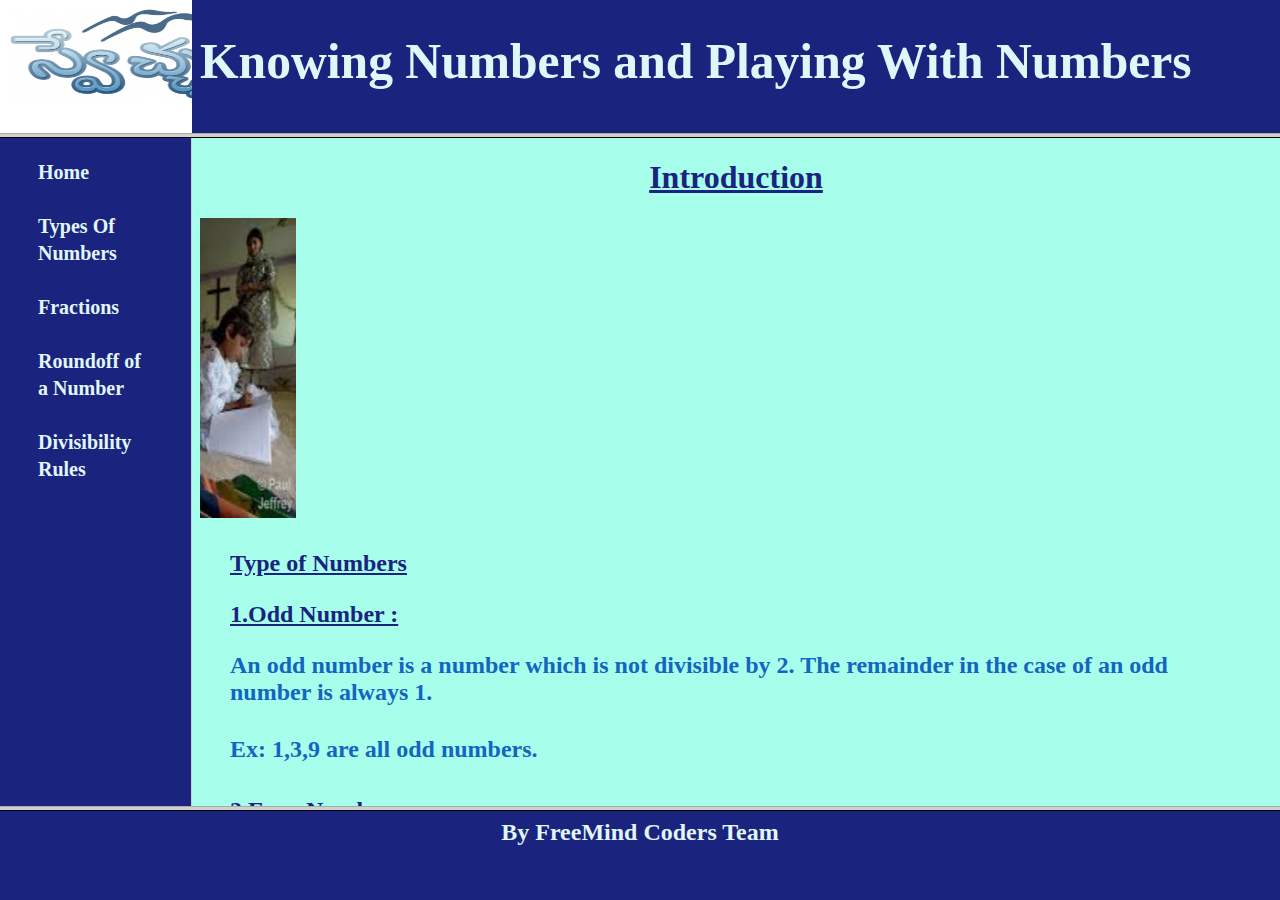
<file: index.html>
<!DOCTYPE HTML PUBLIC "-//W3C//DTD HTML 4.0 Transitional//EN">
<HTML>
 <HEAD>
  <TITLE> Home </TITLE>
  <META NAME="Generator" CONTENT="EditPlus">
  <META NAME="Author" CONTENT="">
  <META NAME="Keywords" CONTENT="">
  <META NAME="Description" CONTENT="">
 </HEAD>
<frameset rows="15%,*,10%" border="5px">
<frameset cols="15%,*" border="0px">
<frame src="logo.html" name="logo" scrolling="no"/>
<frame src="heading.html" scrolling="no"/>
</frameset>
<frameset cols="15%,*" border="1px">
<frame src="list.html" noresize="noresize" scrolling="yes"/>

<frame src="indexIntro.html" noresize="noresize" scrolling="yes"/>
</frameset>
<frameset cols="*" border="5px">
 <frame src="footer.html" scrolling="no">
</frameset>
 </frameset>
 <BODY>
  
 </BODY>
</HTML>
</file>
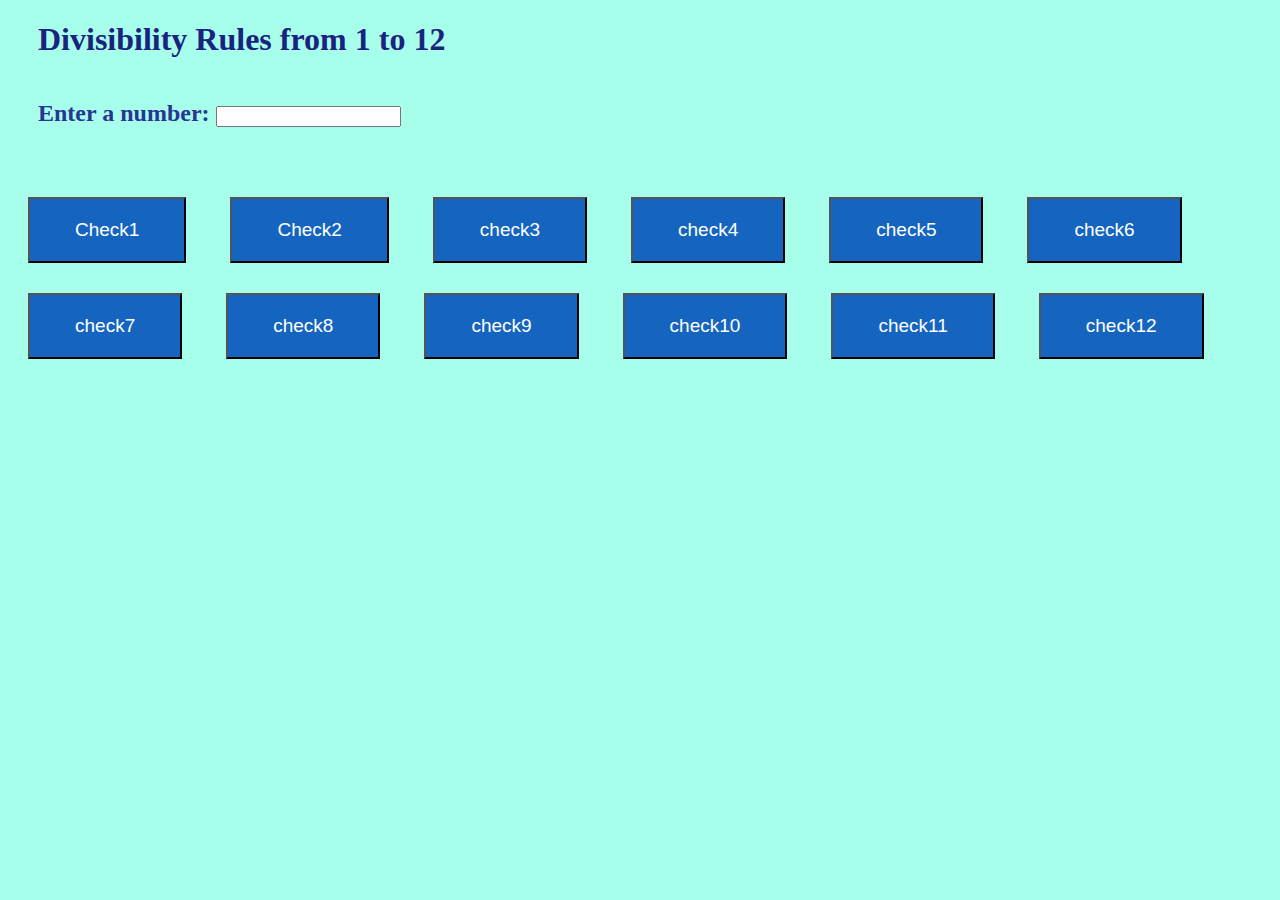
<file: DivisibilityIntro.html>
<!DOCTYPE html>
<html>
    <head>
	<link rel="stylesheet" type="text/css" href="mystyle1.css">

        <title>Divisibility rules</title>
                <script>
				function one(){
                var num = document.getElementById('num').value;
				                var n1=Math.round(num);

				if(num=="" || num!=n1)
				{
				document.getElementById('result').innerHTML ="Enter a valid Number. Eg :2,-39,33 etc.";
				}
               else if(num%2==0) {
                 document.getElementById('result').innerHTML = num + ' is divisible by 1.';
                     }
                else{
                  document.getElementById('result').innerHTML = num + ' is not  divisible by 1'; 
                }
            }
            function two(){
                var num = document.getElementById('num').value;
				                var n1=Math.round(num);

				if(num=="" || num!=n1)
				{
				document.getElementById('result').innerHTML ="Enter a valid Number. Eg :2,-39,33 etc.";
				}
               else if(num%2==0) {
                 document.getElementById('result').innerHTML = num + ' is divisible by 2 because it has any of the digits 0,2,4,6 or 8 in its ones place.';
                     }
                else{
                  document.getElementById('result').innerHTML = num + ' is not  divisible by 2 because it does not have any of the digits 0,2,4,6 or 8 in its ones place.'; 
                }
            }
            function three(){
                var num = document.getElementById('num').value;
								         var n1=Math.round(num);

				if(num=="" || num!=n1)
				{
				document.getElementById('result').innerHTML ="Enter a valid Number. Eg: 3,94,9 etc.";
				}
               else if(num%3==0 && num==n1) {
                 document.getElementById('result').innerHTML = num + ' is divisible by 3 because the sum of the digits of a number is divisible by 3.';
                     }
                else{
                  document.getElementById('result').innerHTML = num + ' is not  divisible by 3 the because sum of the digits of a number is not divisible by 3.'; 
                }
            } 
           function four(){
                var num = document.getElementById('num').value;
								     var n1=Math.round(num);

				if(num=="" || num!=n1)
				{
				document.getElementById('result').innerHTML ="Enter a valid Number.Eg :24,40,90 etc";
				}
               else if(num%4==0 && num==n1) {
                 document.getElementById('result').innerHTML = num + ' is divisible by 4 because the number formed by its last two digits (i.e. tens and ones) is divisible by 4.' ;
                     }
                else{
                  document.getElementById('result').innerHTML = num + ' is not  divisible by 4 because the number formed by its last two digits (i.e. tens and ones) is not divisible by 4.'; 
                }
             }
          function five(){
                var num = document.getElementById('num').value;
								     var n1=Math.round(num);

				if(num=="" || num!=n1)
				{
				document.getElementById('result').innerHTML ="Enter a valid Number. Eg: 23,10020,233 etc.";
				}
             else if(num%5==0 && num==n1) {
                 document.getElementById('result').innerHTML = num + ' is divisible by 5 because the last number is either 0 or 5.';
                     }
                else{
                  document.getElementById('result').innerHTML = num + ' is not  divisible by 5 because the last number is neither 0 nor 5.'; 
                }
            }
          function six(){
                var num = document.getElementById('num').value;
				var n1=Math.round(num);

				if(num=="" || num!=n1)
				{
				document.getElementById('result').innerHTML ="Enter a valid Number. Eg: 23,50,40 etc.";
				}
              else  if(num%6==0 && num==n1) {
                 document.getElementById('result').innerHTML = num +' is divisible by 6. The prime factors of 6 are 2 and 3. So for a number to be divisible by 6, it must also be divisible by 2 and 3. Therefore, we need to check if a number is even and then check if the sum of the digits is divisible by 3.';
                     }
                else{
                  document.getElementById('result').innerHTML = num +' is not  divisible by 6.The prime factors of 6 are 2 and 3. So for a number to be divisible by 6, it must also be divisible by 2 and 3. Therefore, we need to check if a number is even and then check if the sum of the digits is divisible by 3.'; 
                }
            }
           function seven(){
                var num = document.getElementById('num').value;
												     var n1=Math.round(num);
				if(num=="" || num!=n1)
				{
				document.getElementById('result').innerHTML ="Enter a valid Number. Eg: 7,77,-1221 etc.";
				}
             else if(num%7==0 && num==n1) {
                 document.getElementById('result').innerHTML = num + ' is divisible by 7.Take the last digit of the number, double it Then subtract the result from the rest of the number the resulting number is evenly divisible by 7.';
                     }
                else{
                  document.getElementById('result').innerHTML = num + ' is not  divisible by 7.Take the last digit of the number, double it Then subtract the result from the rest of the number the resulting number is not divisible by 7.'; 
                }
            }
           function eight(){
                var num = document.getElementById('num').value;
						   var n1=Math.round(num);

				if(num=="" || num!=n1)
				{
				document.getElementById('result').innerHTML ="Enter a valid Number. Eg: 88,108,-99 etc.";
				}
              else if(num%8==0 && num==n1) {
                 document.getElementById('result').innerHTML = num + ' is divisible by 8 because the numbers formed by the last three digits is divisible by 8.';
                     }
                else{
                  document.getElementById('result').innerHTML = num + ' is not  divisible by 8 because the numbers formed by the last three digits is not divisible by 8'; 
                }
            }
           function nine(){
                var num = document.getElementById('num').value;
										   var n1=Math.round(num);

				if(num=="" || num!=n1)
				{
				document.getElementById('result').innerHTML ="Enter a valid Number.Eg: 99,-9023,23 etc.";
				}
               else if(num%9==0 && num==n1) {
                 document.getElementById('result').innerHTML = num + ' is divisible by 9 because the sum of the digits of a number is divisible by 9.';
                     }
                else{
                  document.getElementById('result').innerHTML = num + ' is not  divisible by 9 because the sum of the digits of a number is not divisible by 9.'; 
                }
            }
           function ten(){
                var num = document.getElementById('num').value;
											   var n1=Math.round(num);

				if(num=="" || num!=n1)
				{
				document.getElementById('result').innerHTML ="Enter a valid Number.Eg: 1000,902,504 etc.";
				}
               else if(num%10==0) {
                 document.getElementById('result').innerHTML = num + ' is divisible by 10 because the last digit of the number is 0.';
                     }
                else{
                  document.getElementById('result').innerHTML = num + ' is not  divisible by 10 because the last digit of the number is not 0.'; 
                }
            }
           
           function eleven(){
                var num = document.getElementById('num').value;
								var n1=Math.round(num);

				if(num=="" || num!=n1)
				{
				document.getElementById('result').innerHTML ="Enter a valid Number. Eg: 23,22,344 etc.";
				}
               else if(num%11==0 && num==n1) {
                 document.getElementById('result').innerHTML = num + ' is divisible by 11. Subtract the last digit from a number made by the other digits.This number is divisible by 11 so the original number is divisible by 11';
                     }
                else{
                  document.getElementById('result').innerHTML = num + ' is not  divisible by 11.Subtract the last digit from a number made by the other digits.This number is not divisible by 11 so the original number is also not divisible by 11'; 
                }
            }
           function twelev(){
                var num = document.getElementById('num').value;
												var n1=Math.round(num);

				if(num=="" || num!=n1)
				{
				document.getElementById('result').innerHTML ="Enter a valid Number. Eg :120,23,90 etc.";
				}
             else   if(num%12==0 && num==n1) {
                 document.getElementById('result').innerHTML = num + ' is divisible by 12 because it is divisible by both 3 and 4.';
                     }
                else{
                  document.getElementById('result').innerHTML = num + ' is not  divisible by 12 not divisible by both 3 and 4.'; 
                }
            }

      </script>
    </head>
    <body>
        <h1>Divisibility Rules from 1 to 12</h1>
        <form method="post">
          <h2>  Enter a number:  <input type="number" id="num" name="num"  /></h2>
      <input type="button" class="button2" value="Check1" onclick="one()" name="find" />
	  <input type="button" class="button2" value="Check2" onclick="two()" name="find" />
      <input type="button" class="button2" value="check3" onclick="three()" name="find" />
      <input type="button" class="button2" value="check4" onclick="four()" name="find" />
      <input type="button" class="button2" value="check5" onclick="five()" name="find" />
      <input type="button" class="button2" value="check6" onclick="six()" name="find" /><br>
      <input type="button" class="button2" value="check7" onclick="seven()" name="find" />
      <input type="button" class="button2" value="check8" onclick="eight()" name="find" />
      <input type="button" class="button2" value="check9" onclick="nine()" name="find" />
      <input type="button" class="button2" value="check10" onclick="ten()" name="find" /> 
      <input type="button" class="button2" value="check11" onclick="eleven()" name="find" />
      <input type="button" class="button2" value="check12" onclick="twelev()" name="find" />
            <div style="margin-top: 20px;" id="result"></div>
                  



        </form>
    </body>
</html>
</file>
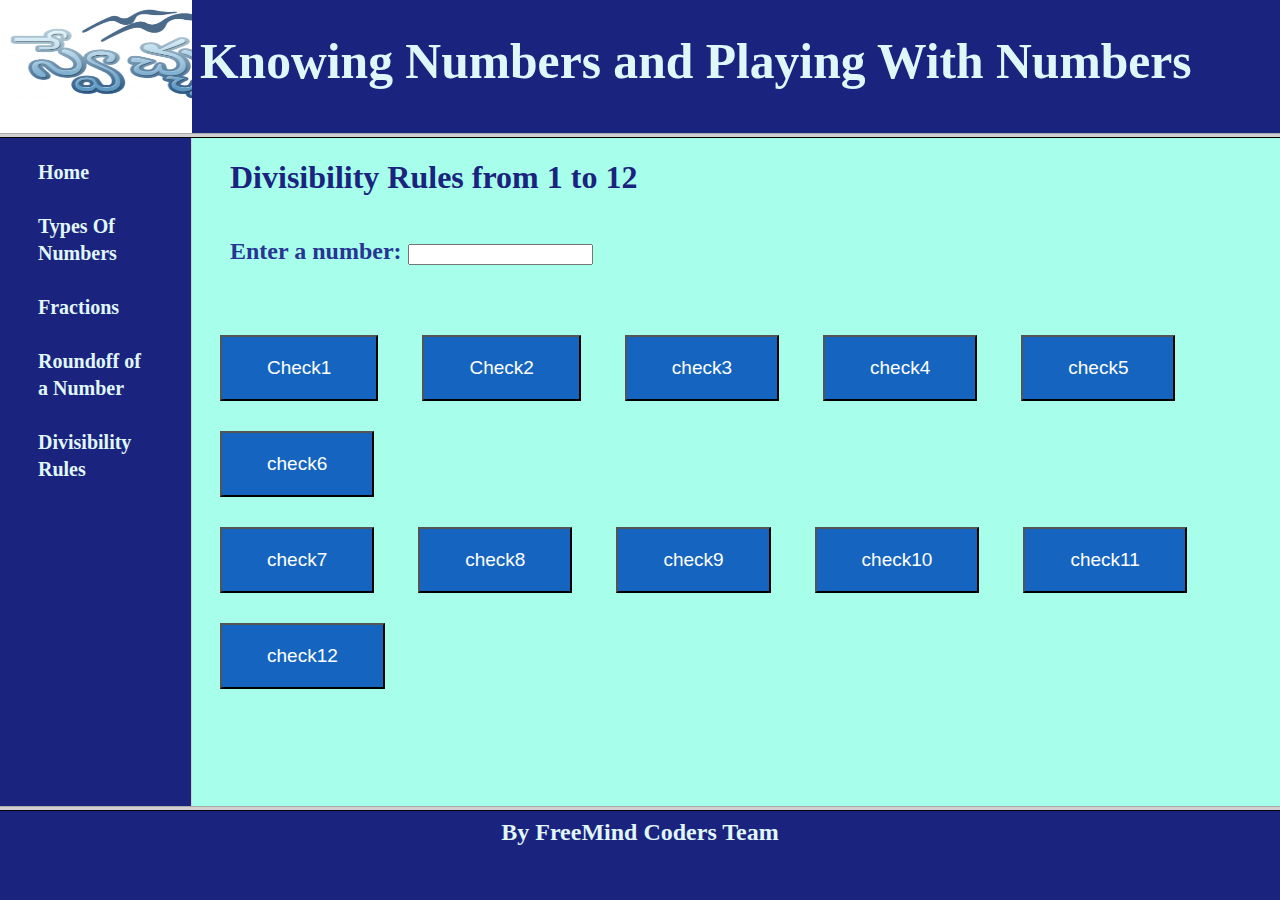
<file: Divisiblity.html>
<!DOCTYPE HTML PUBLIC "-//W3C//DTD HTML 4.0 Transitional//EN">
<HTML>
 <HEAD>
  <TITLE> Divisibility Rules</TITLE>
  <META NAME="Generator" CONTENT="EditPlus">
  <META NAME="Author" CONTENT="">
  <META NAME="Keywords" CONTENT="">
  <META NAME="Description" CONTENT="">
 </HEAD>
<frameset rows="15%,*,10%" border="5px">
<frameset cols="15%,*" border="0px">
<frame src="logo.html" name="logo" scrolling="no"/>
<frame src="heading.html" scrolling="no"/>
</frameset>
<frameset cols="15%,*" border="1px">
<frame src="list.html" noresize="noresize" scrolling="yes"/>

<frame src="DivisibilityIntro.html" noresize="noresize" scrolling="yes"/>
</frameset>
<frameset cols="*" border="1px">
 <frame src="footer.html" scrolling="no">
</frameset>
 </frameset>
 <BODY>
  
 </BODY>
</HTML>
</file>
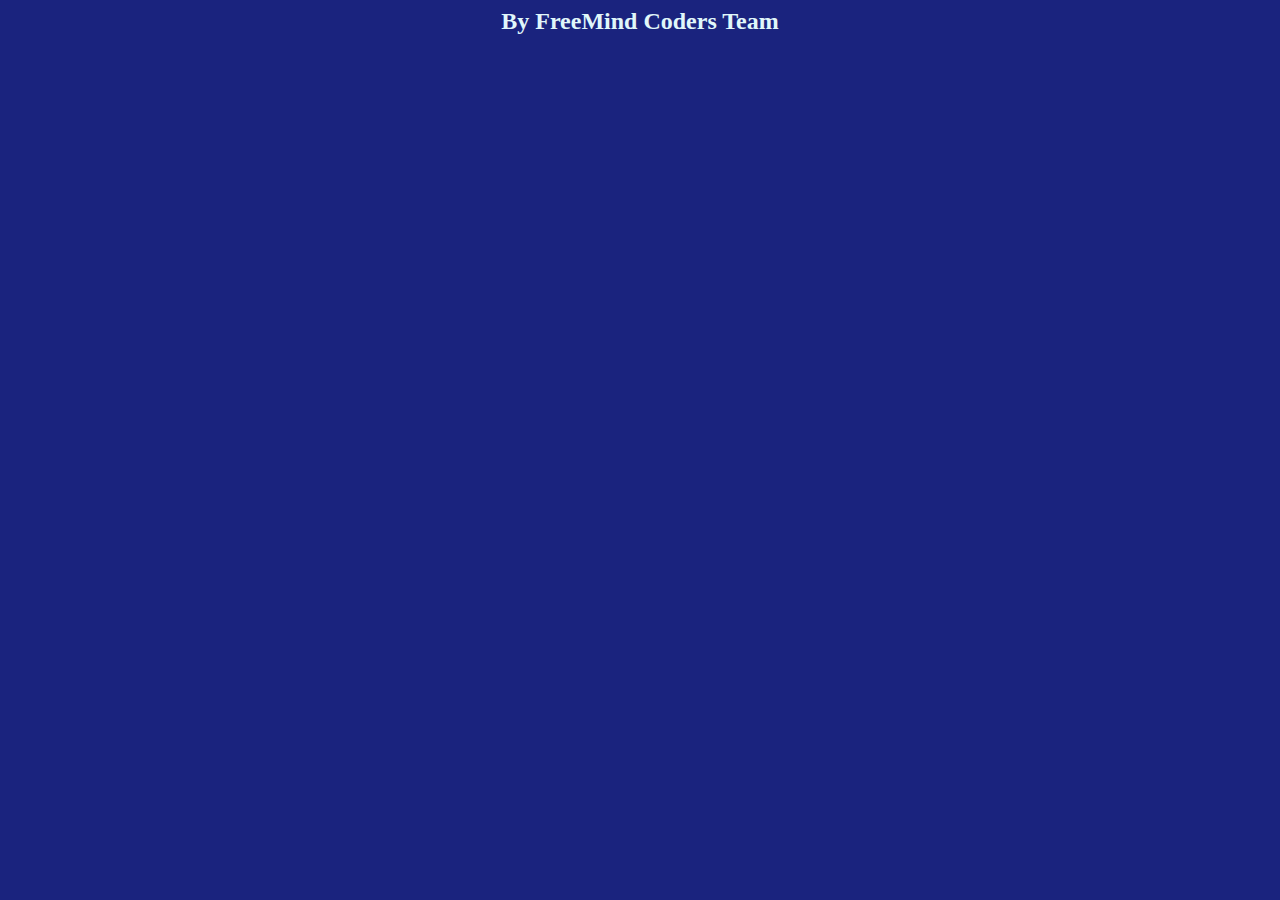
<file: footer.html>
<!DOCTYPE HTML PUBLIC "-//W3C//DTD HTML 4.0 Transitional//EN">
<HTML>
 <HEAD>
  <TITLE> New Document </TITLE>
  <META NAME="Generator" CONTENT="EditPlus">
  <META NAME="Author" CONTENT="">
  <META NAME="Keywords" CONTENT="">
  <META NAME="Description" CONTENT="">
 </HEAD>

 <BODY style="background-color:#1a237e ">
<h1 style="font-family:verdana;font-size:150%;color:#e0f7fa;text-align:center;">By FreeMind Coders Team</h1>
 </BODY>
</HTML>
</file>
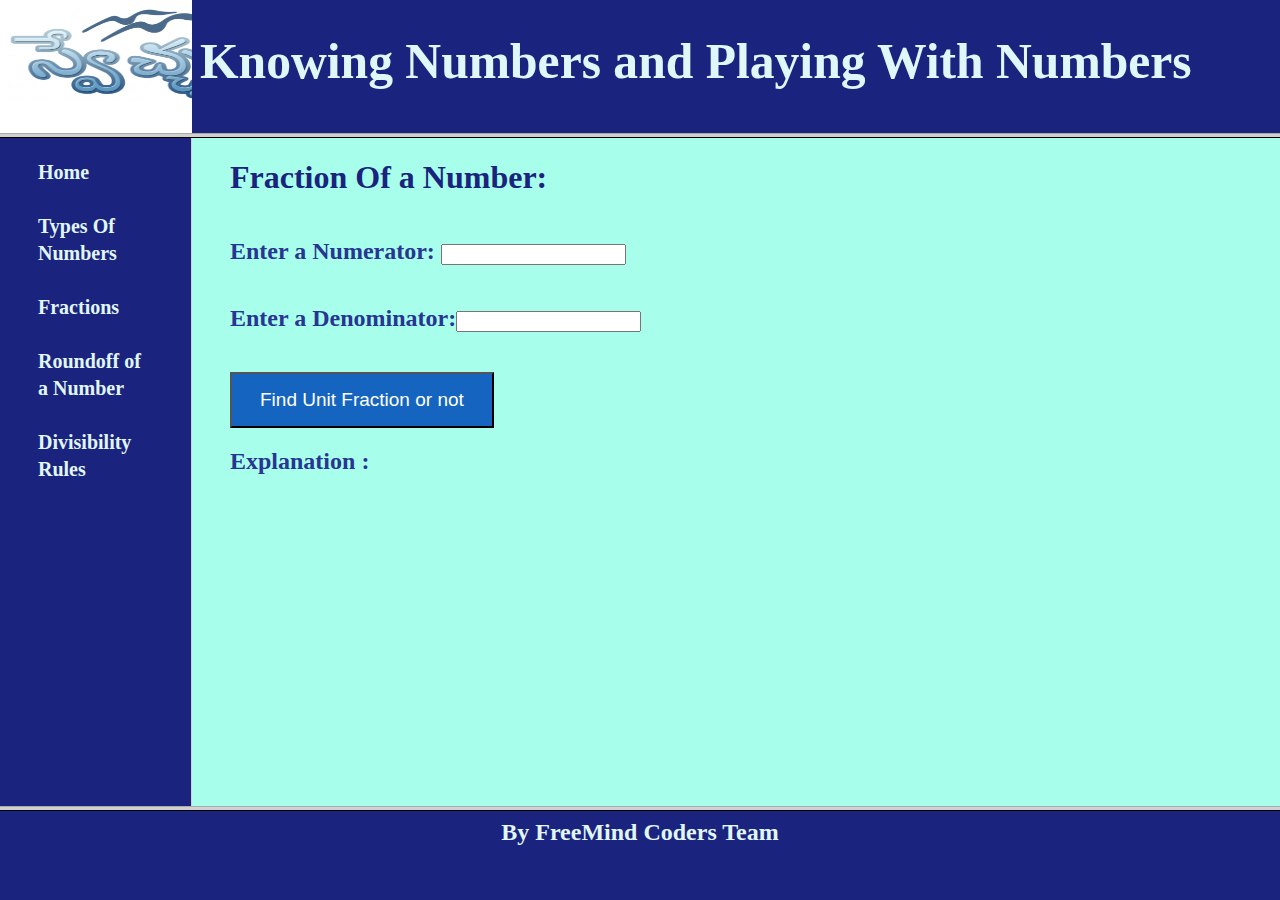
<file: fractions.html>
<!DOCTYPE HTML PUBLIC "-//W3C//DTD HTML 4.0 Transitional//EN">
<HTML>
 <HEAD>
  <TITLE> Fractions </TITLE>
  <META NAME="Generator" CONTENT="EditPlus">
  <META NAME="Author" CONTENT="">
  <META NAME="Keywords" CONTENT="">
  <META NAME="Description" CONTENT="">
 </HEAD>
<frameset rows="15%,*,10%" border="5px">
<frameset cols="15%,*" border="0px">
<frame src="logo.html" name="logo" scrolling="no"/>
<frame src="heading.html" scrolling="no"/>
</frameset>
<frameset cols="15%,*" border="1px">
<frame src="list.html" noresize="noresize" scrolling="yes"/>

<frame src="fractionsIntro.html" noresize="noresize" scrolling="yes"/>
</frameset>
<frameset cols="*" border="1px">
 <frame src="footer.html" scrolling="no">
</frameset>
 </frameset>
 <BODY>
  
 </BODY>
</HTML>
</file>
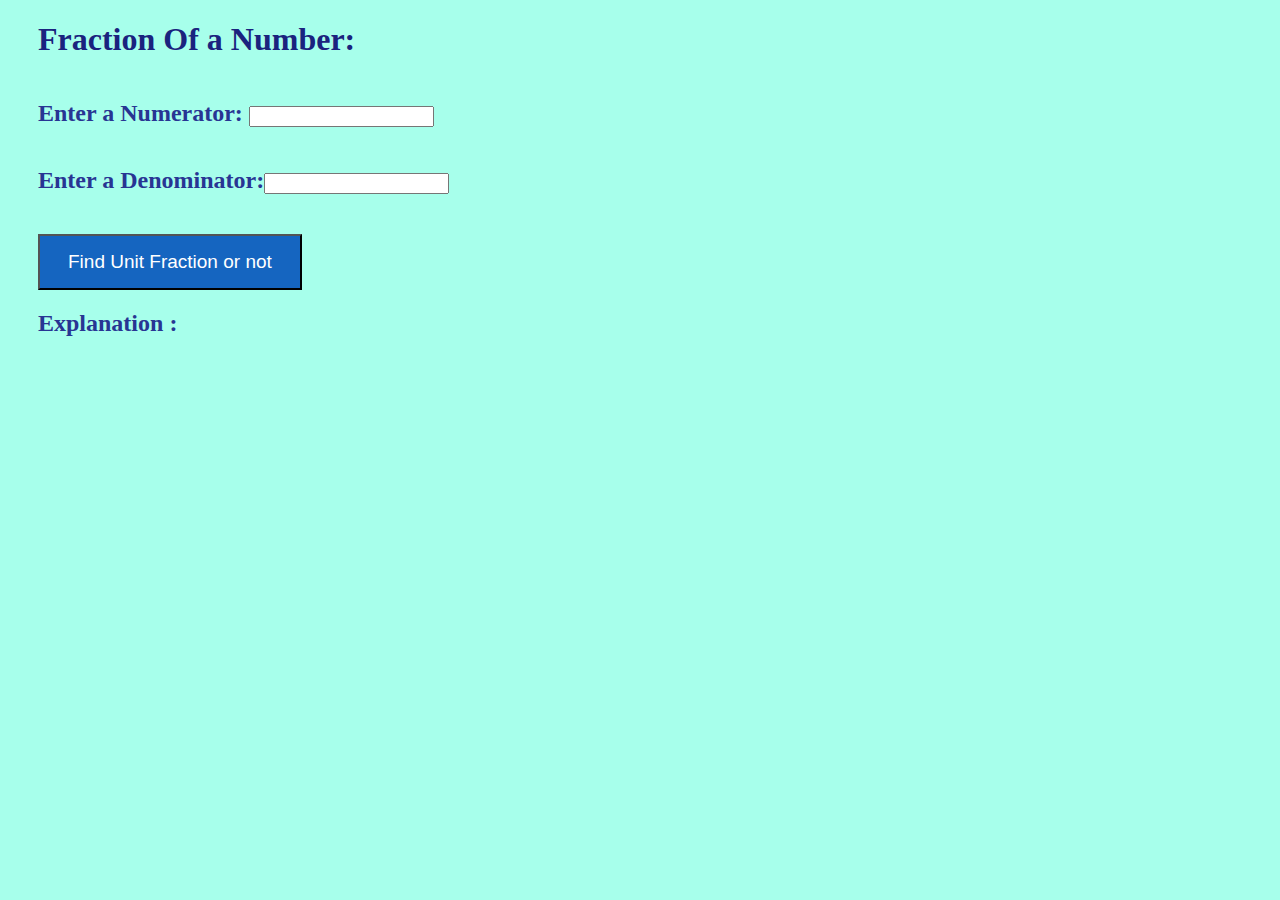
<file: fractionsIntro.html>
<!DOCTYPE html>
<html>
    <head>
		 <link rel="stylesheet" type="text/css" href="mystyle1.css">

        <title>Fractions</title>
        <meta charset="UTF-8">
        <meta name="viewport" content="width=device-width, initial-scale=1.0">
        <script>
            
      function check_unit(){
                 var num = document.getElementById('num').value;
				 var q=Math.round(num);
                 var den = document.getElementById('den').value;
				var p=Math.round(den);
				if(num!=q || den!=p)
				{
				alert('Enter a Valid Number');
				}
				else if(den==0)
				{
					document.getElementById('result').innerHTML='Denominator should not be zero .'

				}
				else{
if(num=="" || den=="")
{
	document.getElementById('result').innerHTML='Enter a Valid Number .'

}
   else if(num==1){ 
        
        document.getElementById('result').innerHTML=num+"/"+den +"  is a unit fraction because the numerator value is equal to 1.";
         }
     else {
       document.getElementById('result').innerHTML=num+"/"+den +" is not a unit fraction because the numerator value is not equal to 1";
      }
	  }
  }
        </script>
    </head>
    <body>
        <form method="post">
		<h1>Fraction Of a Number:</h1>
           <h2> Enter a Numerator:  <input type="number" id="num" name="num"  /></h2>
          <h2>  Enter a Denominator:<input type="number" id="den" name="den"/>
		  </h2>
      
      <input type="button" class="button1" value="Find Unit Fraction or not" onclick="check_unit()" />
	  <h2>Explanation :</h2>
      <div style="margin-top: 20px;" id="result"></div>
         </form>
    </body>
</html>
</file>
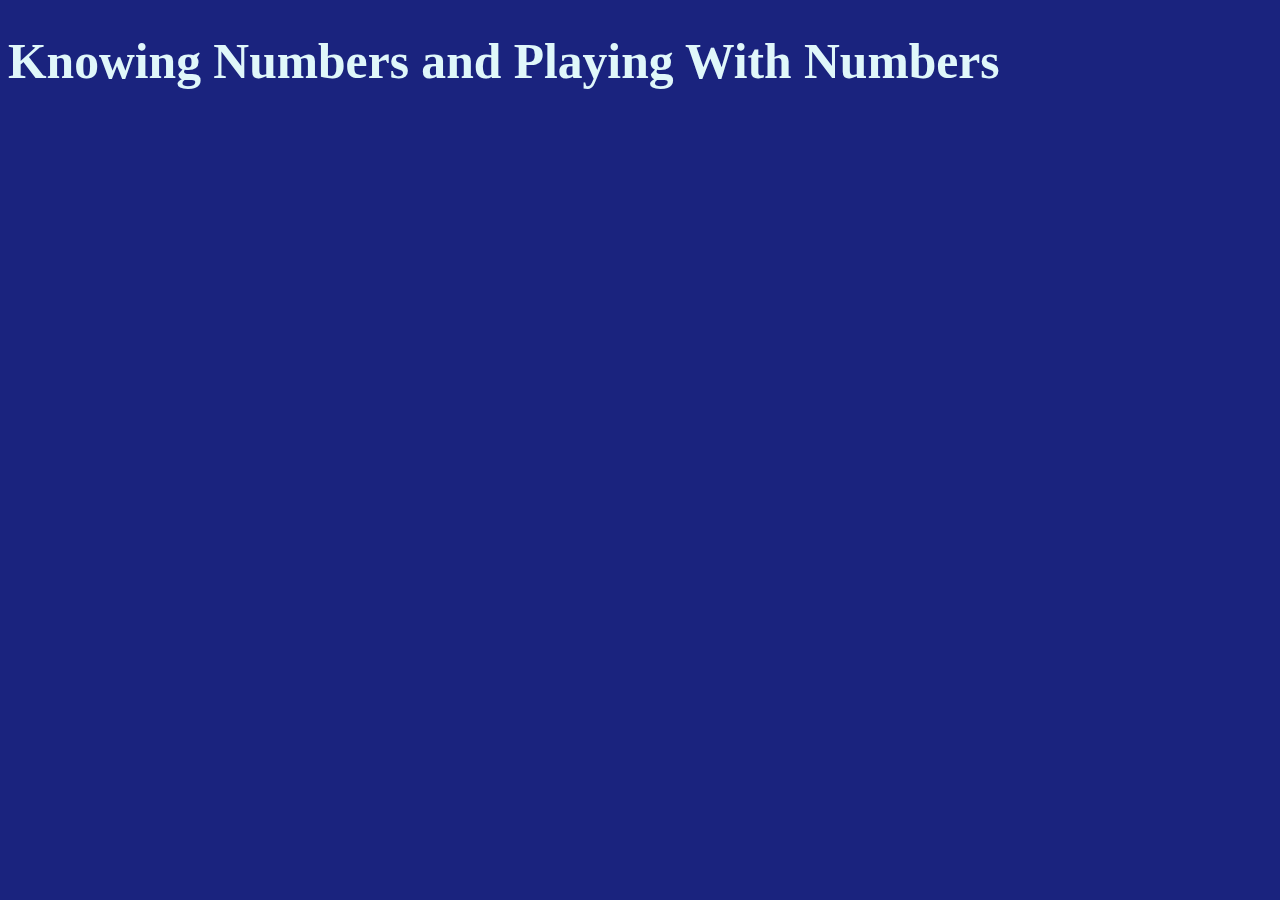
<file: heading.html>
<!DOCTYPE html>
<html>
<head>
<meta charset="ISO-8859-1">
<title>Insert title here</title>
</head>
<body style="background-color:#1a237e ">
<h1 style="font-family:verdana;font-size:310%;color:#e0f7fa;">Knowing  Numbers  and  Playing  With  Numbers</h1>
</body>
</html>
</file>
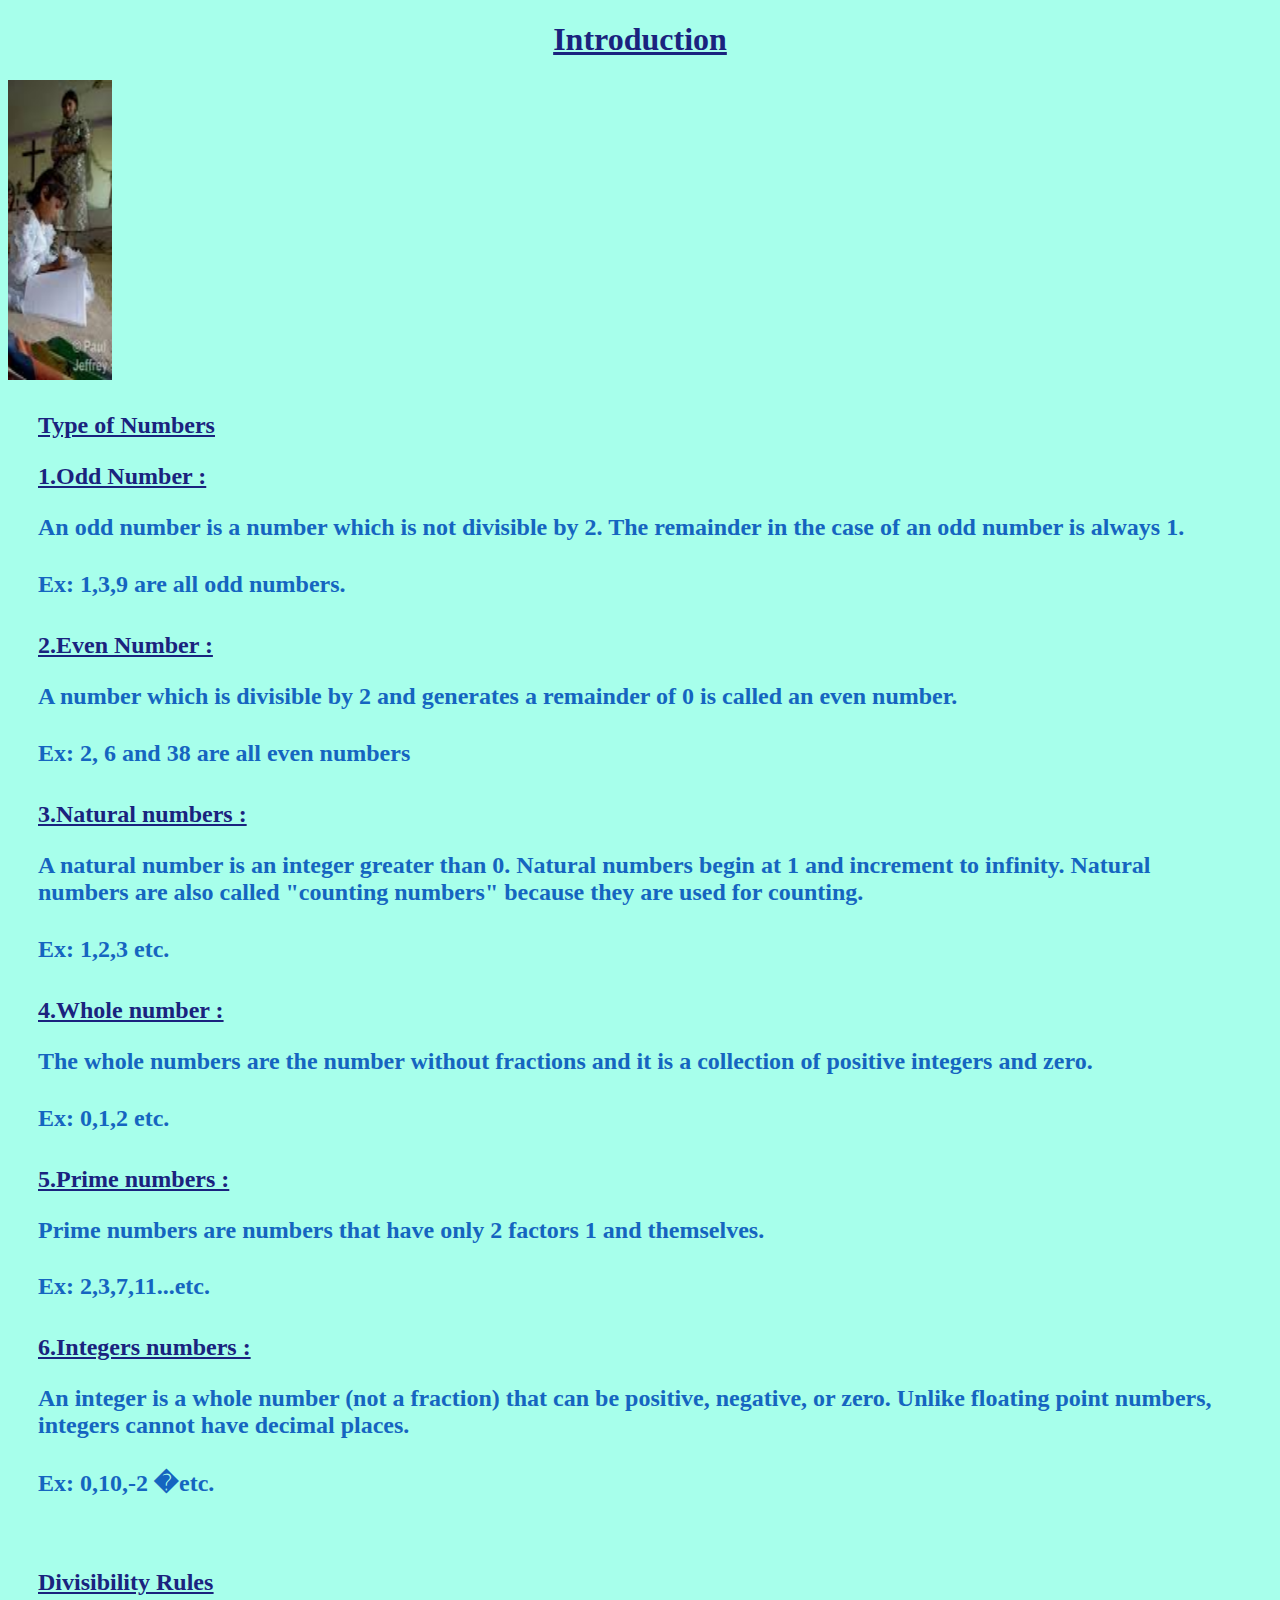
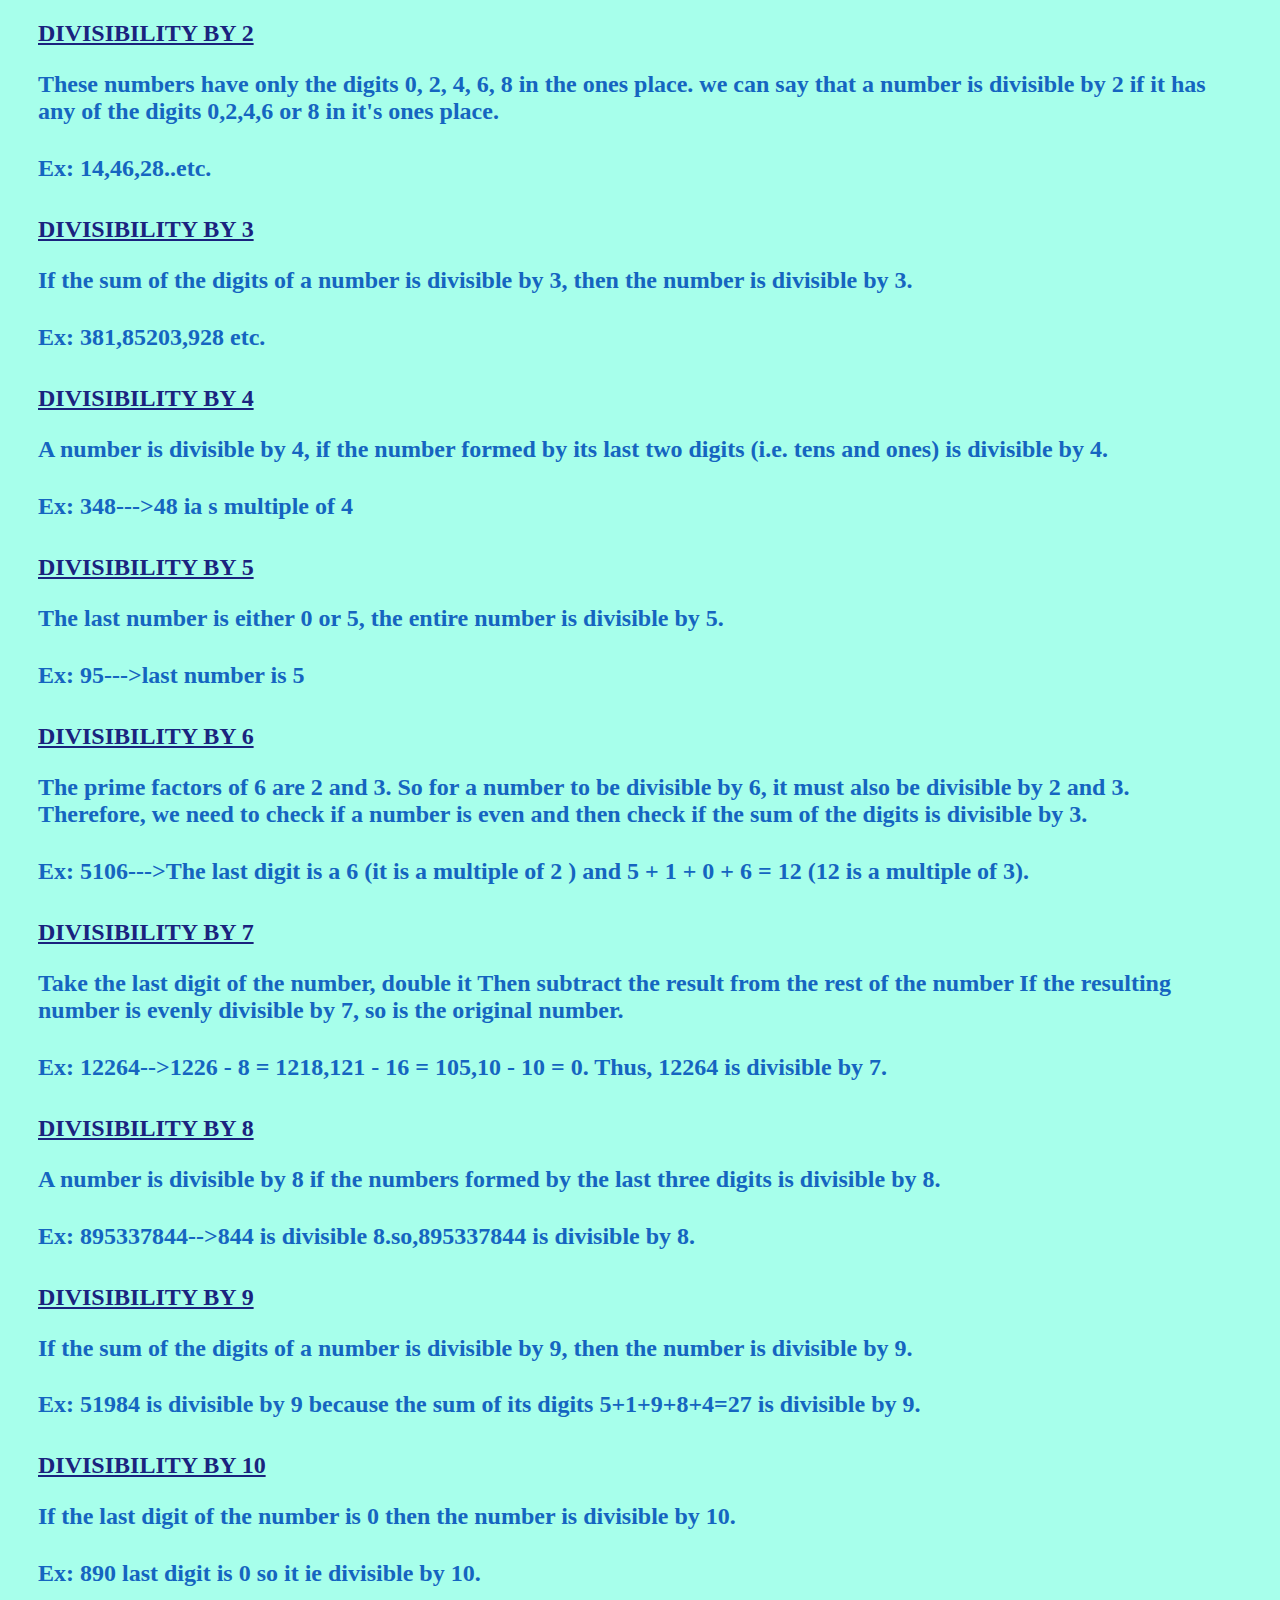
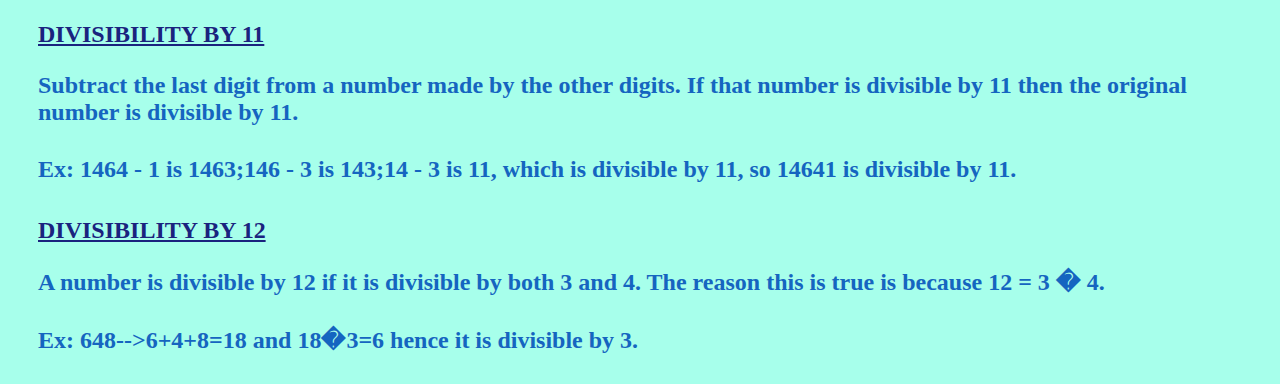
<file: indexIntro.html>
<!DOCTYPE html>
<html>
<head>
<link rel="stylesheet" type="text/css" href="mystyle.css">
<title>Insert title here</title>
</head>
<body>
<h1><u>Introduction</u></h1>

<marquee loop="50" scrollamount="12" direction = "right">
<img src="swecha.png" >
<img src="2.jpg">
<img src="6.jpg">
<img src="3.jpg">
<img src="4.jpg">
<img src="5.jpg">
<img src="2.jpg">
<img src="7.jpg">
<img src="8.jpg">
<img src="1.jpg">
<img src="2.jpg">
<img src="3.jpg">
<img src="4.jpg">
<img src="5.jpg">
<img src="6.jpg">
<img src="7.jpg">
<img src="8.jpg">
<img src="1.jpg">
<img src="2.jpg">
<img src="3.jpg">
<img src="4.jpg">
<img src="5.jpg">
<img src="6.jpg">
<img src="2.jpg">
<img src="8.jpg">

</marquee>

<h3 ><u>Type of Numbers</u></h3>
<h3>1.Odd Number :</h3>
<h2>An odd number is a number which is not divisible by 2. The remainder in the case of an odd number is always 1.</h2>
<h2>Ex: 1,3,9 are all odd numbers. </h2>

<h3>2.Even Number :</h3>
<h2>A number which is divisible by 2 and generates a remainder of 0 is called an even number.</h2>
<h2>Ex: 2, 6 and 38 are all even numbers</h2>

<h3>3.Natural numbers :</h3>
<h2>A natural number is an integer greater than 0. Natural numbers begin at 1 and increment to infinity. Natural numbers are also called "counting numbers" because they are used for counting. </h2>
<h2>Ex: 1,2,3 etc.</h2>

<h3>4.Whole number :</h3>
<h2>The whole numbers are the number without fractions and it is a collection of positive integers and zero.</h2>
<h2>Ex: 0,1,2 etc.</h2>

<h3>5.Prime numbers :</h3>
<h2>Prime numbers are numbers that have only 2 factors 1 and themselves.</h2>
<h2>Ex: 2,3,7,11...etc.</h2>

<h3>6.Integers numbers :</h3>
<h2>An integer is a whole number (not a fraction) that can be positive, negative, or zero. Unlike floating point numbers, integers cannot have decimal places.</h2>
<h2>Ex: 0,10,-2 �etc.</h2>
<br>

<h3><u>Divisibility Rules</u></h3>
<h3>DIVISIBILITY BY 2</h3>
<h2>These numbers have only the digits 0, 2, 4, 6, 8 in the ones place. 
we can say that a number is divisible by 2 if it has any of the digits 0,2,4,6 or 8 in it's ones
place.</h2>
<h2>Ex: 14,46,28..etc.</h2>
<h3>DIVISIBILITY BY 3</h3>
<h2>If the sum of the digits of a number is divisible by 3, then the number is divisible by 3.</h2>
<h2>Ex: 381,85203,928 etc.</h2>

<h3>DIVISIBILITY BY 4</h3>
<h2>A number is divisible by 4, if the number formed by its last two digits (i.e. tens and ones) is divisible by 4.</h2>
<h2>Ex: 348--->48 ia s multiple of 4</h2>

<h3>DIVISIBILITY BY 5</h3>
<h2>The last number is either 0 or 5, the entire number is divisible by 5. </h2>
<h2>Ex: 95--->last number is 5</h2>

<h3>DIVISIBILITY BY 6</h3>
<h2>The prime factors of 6 are 2 and 3. So for a number to be divisible by 6, it must also be divisible by 2 and 3. Therefore, we need to check if a number is even and then check if the sum of the digits is divisible by 3.</h2>
<h2>Ex: 5106--->The last digit is a 6 (it is a multiple of 2 ) and
5 + 1 + 0 + 6 = 12 (12 is a multiple of 3).
</h2>

<h3>DIVISIBILITY BY 7</h3>
<h2>Take the last digit of the number, double it Then subtract the result from the rest of the number If the resulting number is evenly divisible by 7, so is the original number.</h2>
<h2>Ex: 12264-->1226 - 8 = 1218,121 - 16 = 105,10 - 10 = 0. Thus, 12264 is divisible by 7.</h2>

<h3>DIVISIBILITY BY 8</h3>
<h2>A number is divisible by 8 if the numbers formed by the last three digits is divisible by 8.</h2>
<h2>Ex: 895337844-->844 is divisible 8.so,895337844 is divisible by 8.</h2>

<h3>DIVISIBILITY BY 9</h3>
<h2>If the sum of the digits of a number is divisible by 9, then the number is divisible by 9.</h2>
<h2>Ex: 51984 is divisible by 9 because the sum of its digits 5+1+9+8+4=27 is divisible by 9.</h2>

<h3>DIVISIBILITY BY 10</h3>
<h2>If the last digit of the number is 0 then the number is divisible by 10.</h2>
<h2>Ex: 890 last digit is 0 so it ie divisible by 10.</h2>

<h3>DIVISIBILITY BY 11</h3>
<h2>Subtract the last digit from a number made by the other digits. If that number is divisible by 11 then the original number is divisible by 11.</h2>
<h2>Ex: 1464 - 1 is 1463;146 - 3 is 143;14 - 3 is 11, which is divisible by 11, so 14641 is divisible by 11.
</h2>

<h3>DIVISIBILITY BY 12</h3>
<h2>A number is divisible by 12 if it is divisible by both 3 and 4.  The reason this is true is because 12 = 3 � 4.</h2>
<h2>Ex: 648-->6+4+8=18 and 18�3=6 hence it is divisible by 3.</h2>
</body>
</html>
</file>
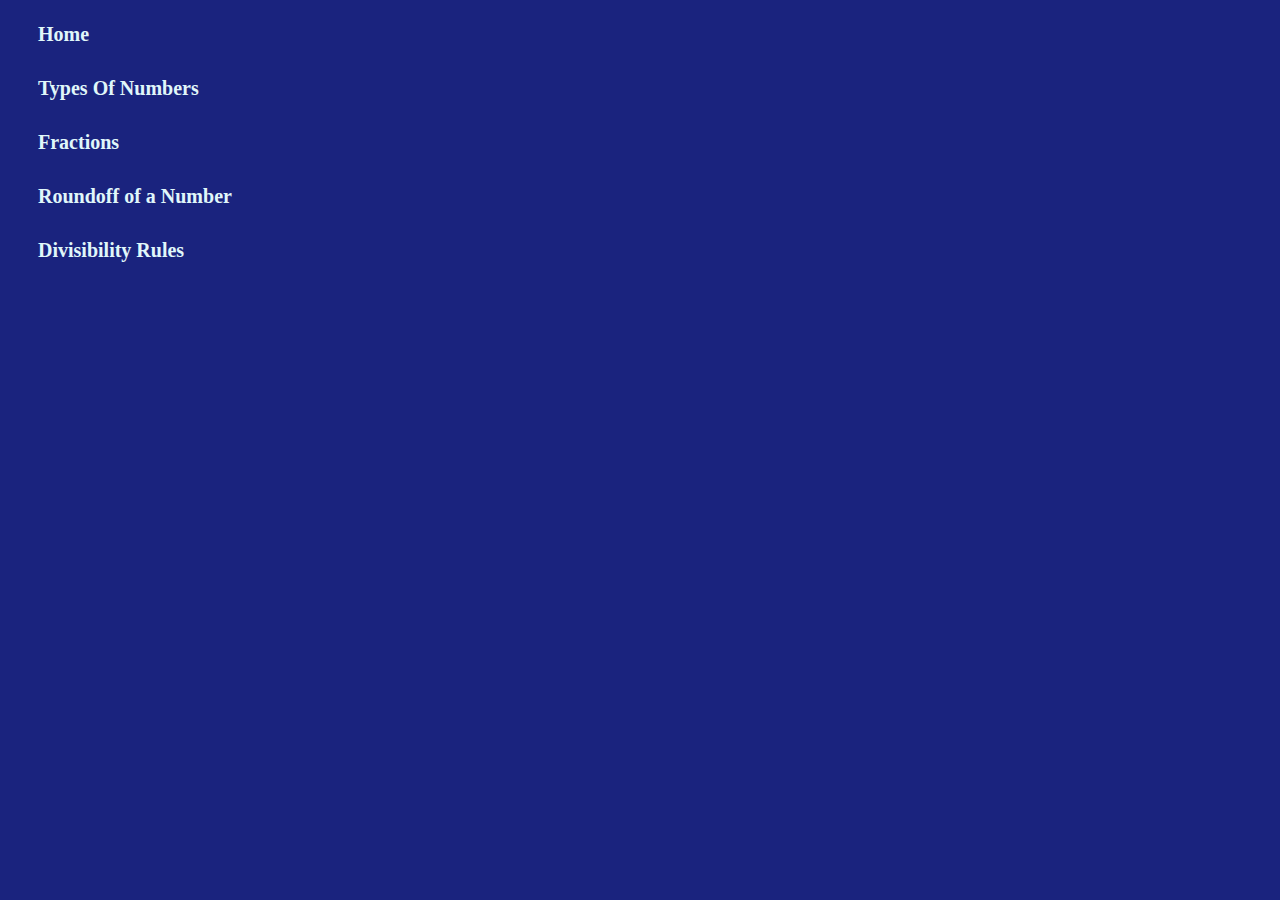
<file: list.html>
<!DOCTYPE html>
<html>
<head>
	 <link rel="stylesheet" type="text/css" href="mystyle1.css">

<meta charset="ISO-8859-1">
<title>Insert title here</title>
</head>
<body  style="background-color:#1a237e ">
<h2>
<a href="index.html" target="_blank" style="color:#e0f7fa">Home</a><br><br>
<a href="number.html" target="_blank" style="color:#e0f7fa">Types Of Numbers</a><br><br>
<a href="fractions.html" target="_blank" style="color:#e0f7fa"> Fractions</a><br><br>
<a href="round.html" target="_blank" style="color:#e0f7fa">Roundoff of a Number</a><br><br>
<a href="Divisiblity.html" target="_blank" style="color:#e0f7fa">Divisibility Rules</a><br><br>
</body>
</html>
</file>
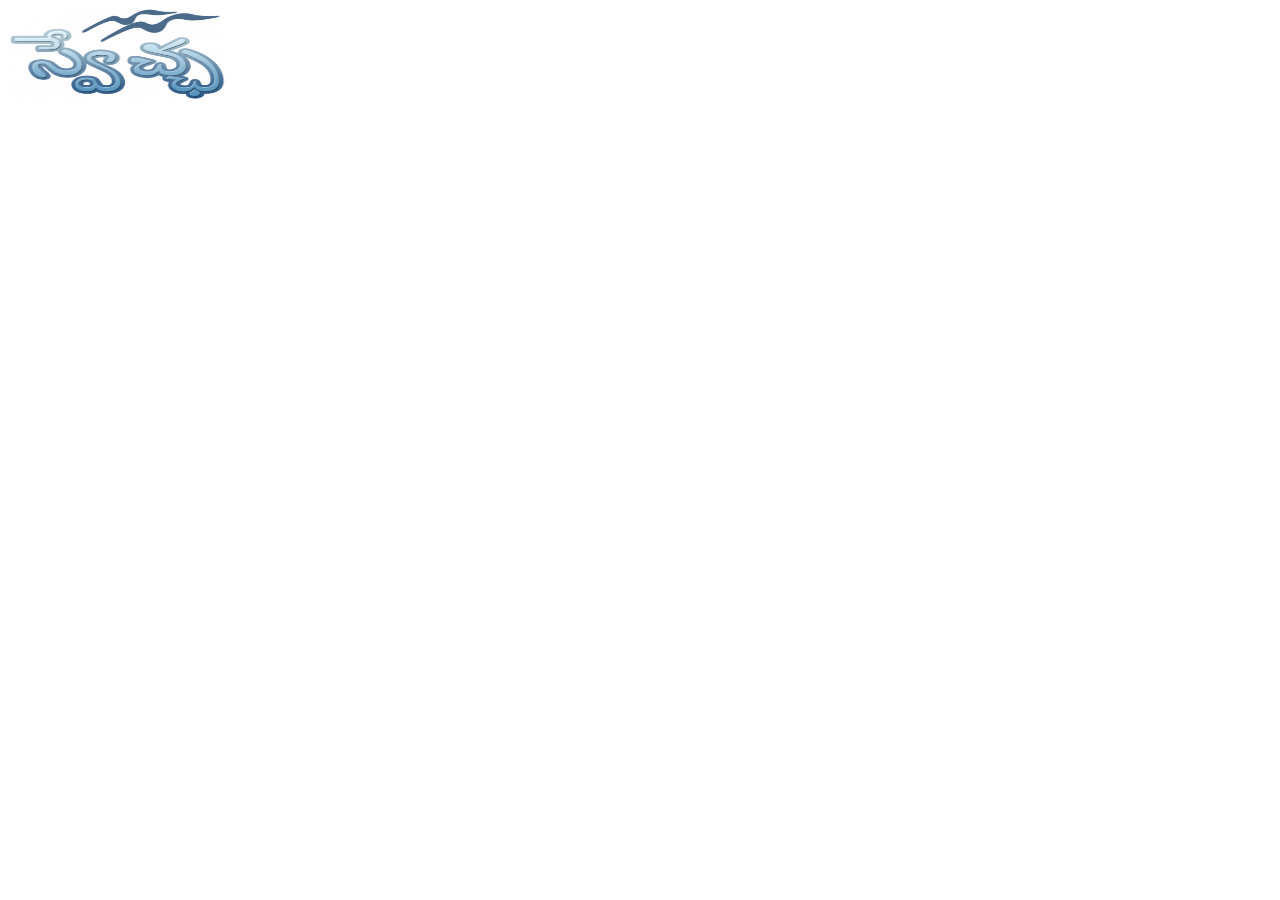
<file: logo.html>
<!DOCTYPE HTML PUBLIC "-//W3C//DTD HTML 4.0 Transitional//EN">
<HTML>
 <HEAD>
  <TITLE> New Document </TITLE>
  <META NAME="Generator" CONTENT="EditPlus">
  <META NAME="Author" CONTENT="">
  <META NAME="Keywords" CONTENT="">
  <META NAME="Description" CONTENT="">
 </HEAD>

 <BODY>
  <img src="swecha.png" height="93px" width="220px">

 </BODY>
</HTML>
</file>
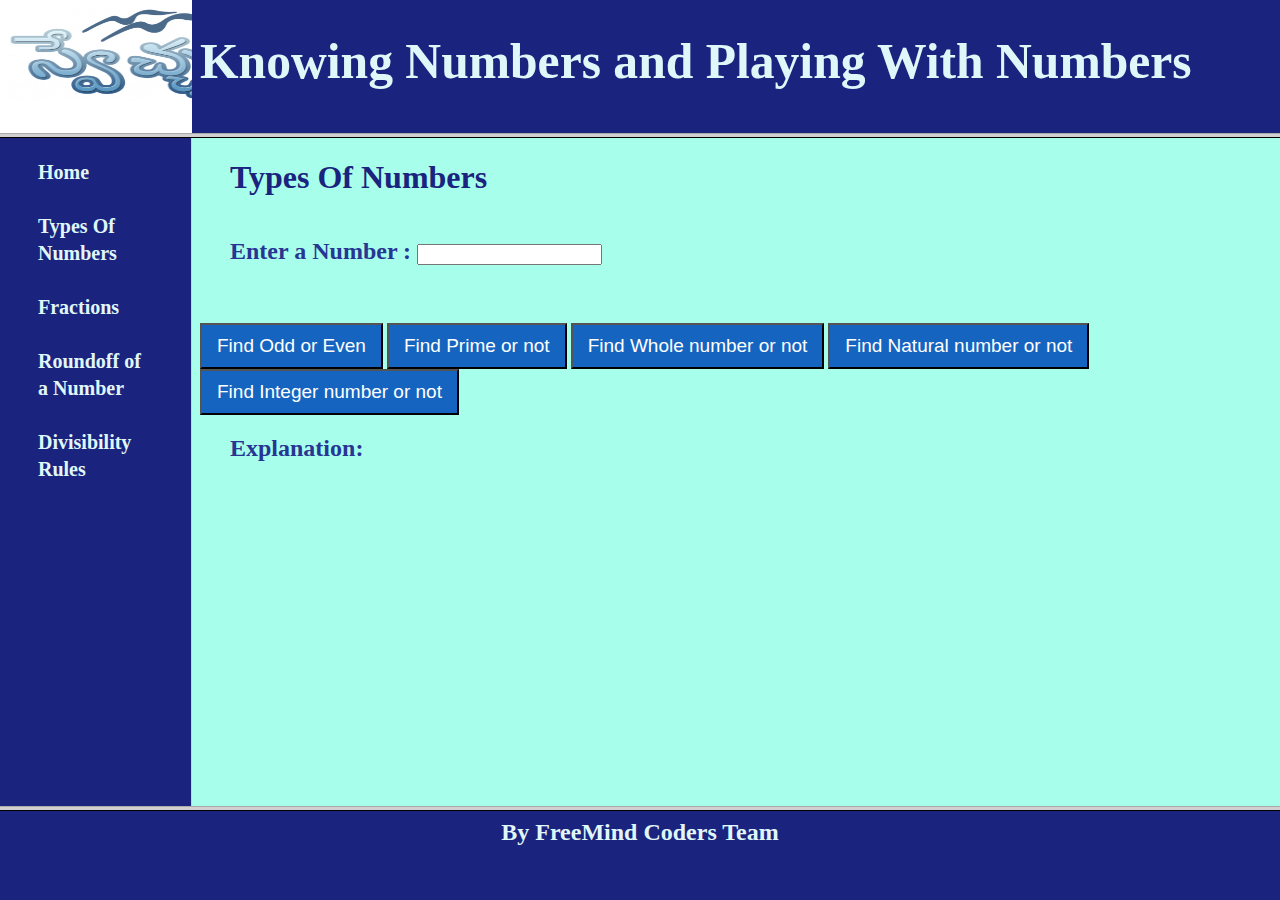
<file: number.html>
<!DOCTYPE HTML PUBLIC "-//W3C//DTD HTML 4.0 Transitional//EN">
<HTML>
 <HEAD>
  <TITLE> Types of Numbers </TITLE>
  <META NAME="Generator" CONTENT="EditPlus">
  <META NAME="Author" CONTENT="">
  <META NAME="Keywords" CONTENT="">
  <META NAME="Description" CONTENT="">
 </HEAD>
<frameset rows="15%,*,10%" border="5px">
<frameset cols="15%,*" border="0px">
<frame src="logo.html" name="logo" scrolling="no"/>
<frame src="heading.html" scrolling="no"/>
</frameset>
<frameset cols="15%,*" border="1px">
<frame src="list.html" noresize="noresize" scrolling="yes"/>

<frame src="numberIntro.html" noresize="noresize" scrolling="yes"/>
</frameset>
<frameset cols="*" border="5px">
 <frame src="footer.html" scrolling="no">
</frameset>
 </frameset>
 <BODY>
  
 </BODY>
</HTML>
</file>
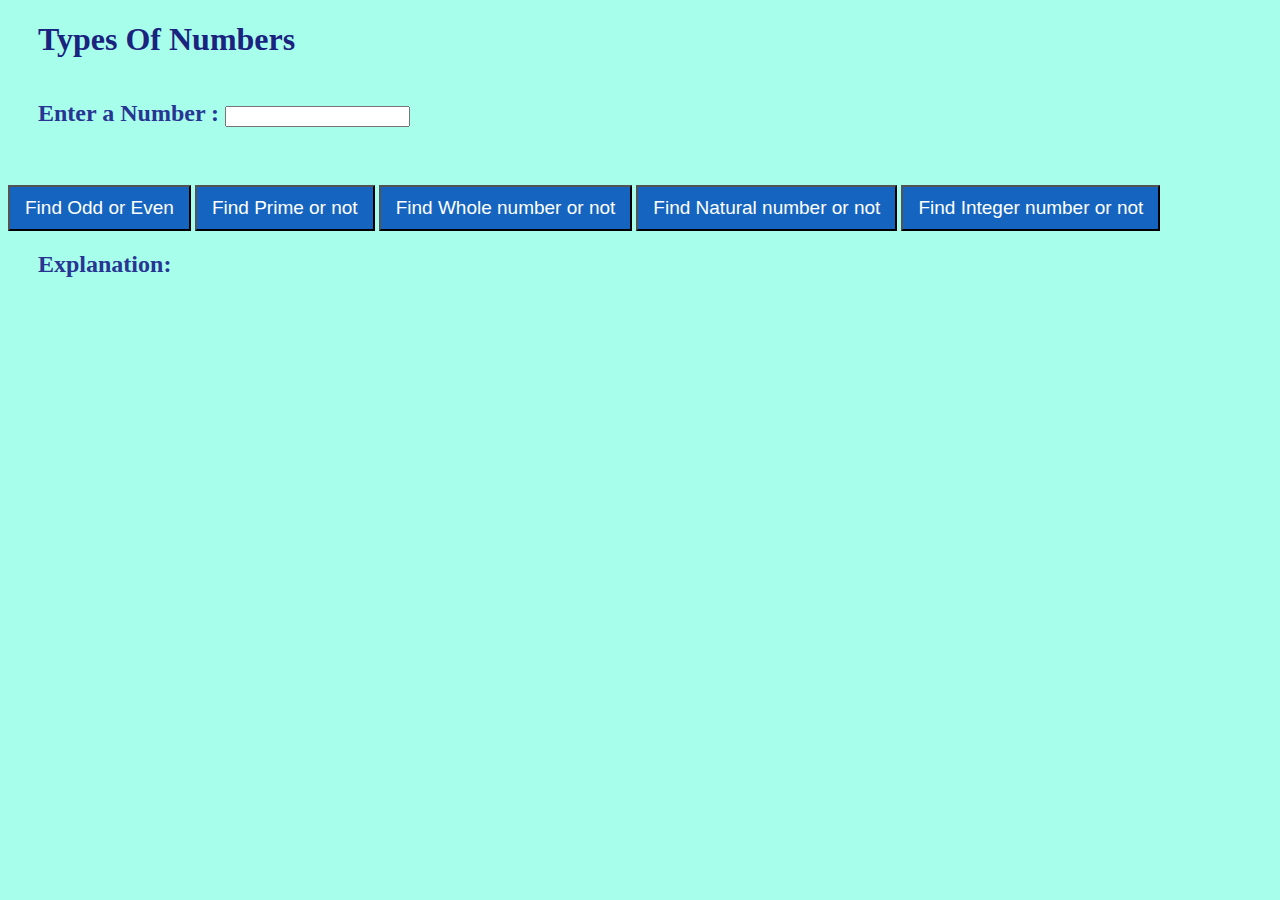
<file: numberIntro.html>
<!DOCTYPE html>
<html>
    <head>
	 <link rel="stylesheet" type="text/css" href="mystyle1.css">

        <title>Knowing numbers and playing with numbers</title>
                <script>
            function findOddEven(){
                var num = document.getElementById('num').value;
				var n=parseInt(num);
               if(num!=n)
			   {
			   document.getElementById('result').innerHTML ='Enter a Valid Number. For example : 12,45,56,9 etc. ';
			   

			   }
			   else if (n%2==0)
			   {
			   document.getElementById('result').innerHTML =n +" is a even number because it is divisible by 2. Even numbers always end up with the last digit as 0, 2, 4, 6 or 8. Odd numbers are in between the even numbers.";
			   }
			   else
			   {
			   document.getElementById('result').innerHTML =n+" is an odd number because it is not divisible by 2 . The last digit is not 1, 3, 5, 7 or 9. ";
			   }
            } 
			function prime(){
			           var num = document.getElementById('num').value;
					   var x=parseInt(num);
					   var n, i, flag = true; 
              
             if(x>1){
            for(i = 2; i <= x- 1; i++) 
                if (x % i == 0 ) { 
                    flag = false; 
                    break; 
                } 
               }
			   else{
			   flag=false;}
			   if(num!=x)
			   {
				document.getElementById('result').innerHTML =  ' Enter a Valid Number. For example, the first 5 prime numbers are 2, 3, 5, 7, and 11 etc.';
			   }

        else if (flag == true && x>0) 
                    document.getElementById('result').innerHTML = x + ' is a prime number, because ' +x+ ' cannot be divided evenly by any number except for 1 and '+x+' . Prime numbers are numbers that have only 2 factors: 1 and themselves.';

			else if(x<=0)
				document.getElementById('result').innerHTML = x + ' is not a prime number becuase it is a negative number or zero.'

            else
                    document.getElementById('result').innerHTML = x + ' is not a prime number because it is divided by 1,' + x + ' and other numbers.';
        
			}
			function whole()
			{
			var num=document.getElementById('num').value;
			var x=parseInt(num);
			if(num!=x)
			   {
				document.getElementById('result').innerHTML =' Enter a Valid Number.For Example :0, 1, 2, 3, 4, 5 and 6 etc.';
			   }
			else if(x>=0)
			{
			document.getElementById('result').innerHTML= x +' is a whole number because it is greater than or equal to 0.Whole numbers include natural numbers that begin from 1 onwards. Whole numbers include positive integers along with 0.';
			}
			else
			{
			document.getElementById('result').innerHTML=x + ' is a not whole number because number is not greater than or equal to 0.';
			}
			}
			function natural()
			{
			var num=document.getElementById('num').value;
			var x=parseInt(num)
			if(num!=x)
			   {
				document.getElementById('result').innerHTML =  ' Enter a Valid Number . For Examples: 4, 79, and 56,793 etc.';
			   }
		else if(x>0)
			{
			document.getElementById('result').innerHTML=x +' is a natural number because it is greater than or equal to 1 . Natural numbers are also called "counting numbers" because they are used for counting.';
			}
			else
			{
			document.getElementById('result').innerHTML=x + ' is not a natural number because any number is less than 1 is said to be a not a natural number.';
			}
			}

			function integer()
			{
			var num=document.getElementById('num').value;
			var x=parseInt(num)
			if(num!=x)
			   {
				document.getElementById('result').innerHTML =  ' Enter a Valid Number. For Example : 2, 3, 0, -14 etc';
			   }
		else if(x>0 || x<0 || x==0)
			{
			document.getElementById('result').innerHTML=x + ' is a Integer number beacuse it may be positive or negative or zero.';
			}
			else
			{
			document.getElementById('result').innerHTML=x + ' is not a Integer number beacuse it is not a positive or negative or zero.';
			}
			}
        </script>
    </head>
    <body>
        <h1>Types Of Numbers</h1>
        <form method="post">
           <B> <h2 >Enter a Number : <input type="number" id="num" name="num" size="50" required />
			</h2></B><br>
			<input class="button"  type="button" value="Find Odd or Even" onclick="findOddEven()" name="find" />
			<input class="button" type="button" value="Find Prime or not" onclick="prime()" name="find" />
			<input class="button" type="button" value="Find Whole number or not" onclick="whole()" name="find" />
			<input class="button" type="button" value="Find Natural number or not" onclick="natural()" name="find" />
			<input class="button" type="button" value="Find Integer number or not" onclick="integer()" name="find" />
			<h2>Explanation:</h2></B>
            <div style="margin-top: 20px;margin-left:30px;margin-right:30px;" id="result"></div>
			            



        </form>
    </body>
</html>
</file>
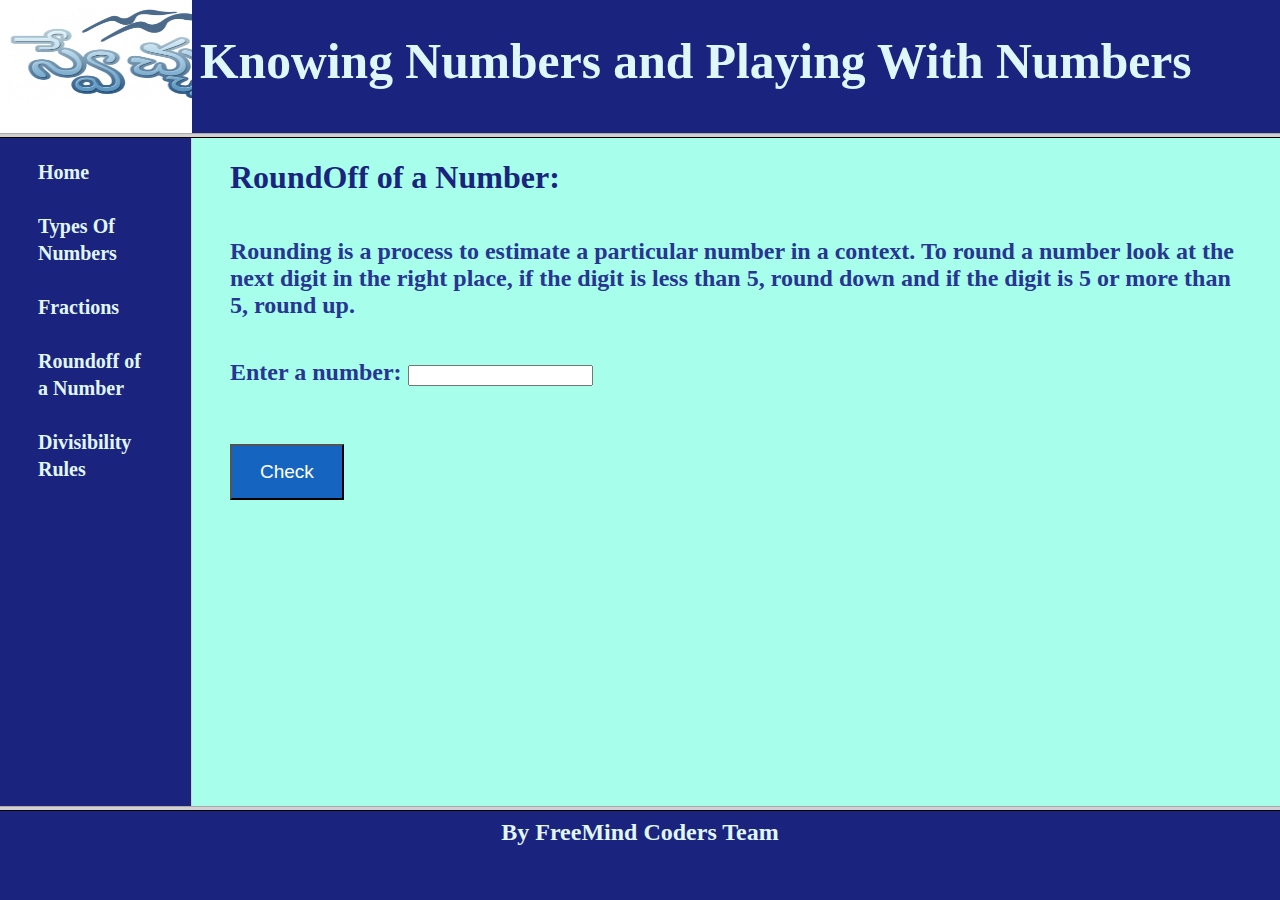
<file: round.html>
<!DOCTYPE HTML PUBLIC "-//W3C//DTD HTML 4.0 Transitional//EN">
<HTML>
 <HEAD>
  <TITLE> Roundoff of a Number </TITLE>
  <META NAME="Generator" CONTENT="EditPlus">
  <META NAME="Author" CONTENT="">
  <META NAME="Keywords" CONTENT="">
  <META NAME="Description" CONTENT="">
 </HEAD>
<frameset rows="15%,*,10%" border="5px">
<frameset cols="15%,*" border="0px">
<frame src="logo.html" name="logo" scrolling="no"/>
<frame src="heading.html" scrolling="no"/>
</frameset>
<frameset cols="15%,*" border="1px">
<frame src="list.html" noresize="noresize" scrolling="yes"/>

<frame src="roundIntro.html" noresize="noresize" scrolling="yes"/>
</frameset>
<frameset cols="*" border="1px">
 <frame src="footer.html" scrolling="no">
</frameset>
 </frameset>
 <BODY>
  
 </BODY>
</HTML>
</file>
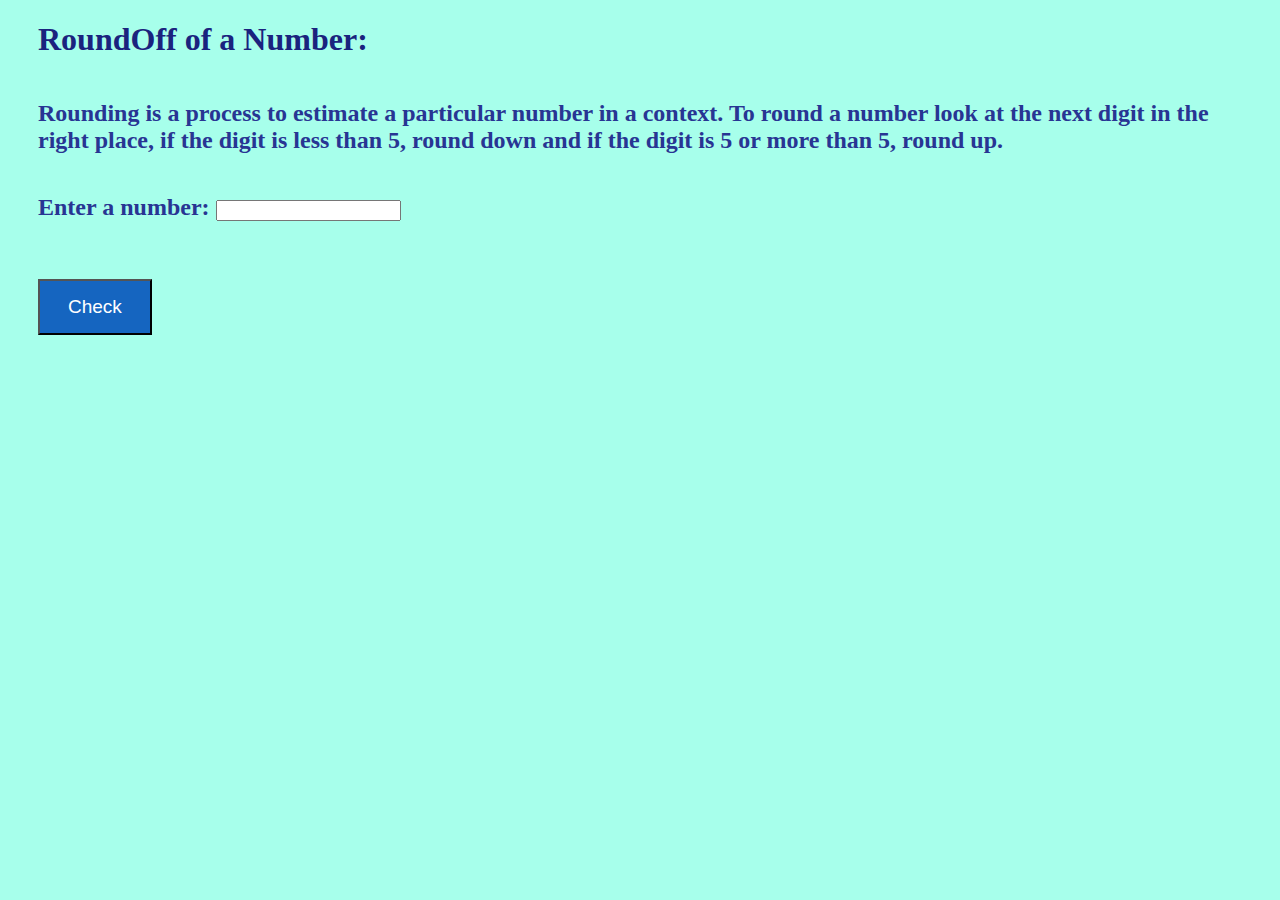
<file: roundIntro.html>
<!DOCTYPE html>
<html>
    <head>
		 <link rel="stylesheet" type="text/css" href="mystyle1.css">

        <title>RoundOff of a number</title>
                <script>
            function round(){
                var num = parseFloat(document.getElementById('num').value);
                var n1=Math.round(num);
				n = num.toString();
				if(num==n1)
				{
				document.getElementById('result').innerHTML ='Enter a valid Decimal number . For Example: 20.09, 34.99, 50.213 etc.';
				}
				for(var i=0;i<n.length-1;i++)
				{
					if(n.charAt(i)==".")
						{
						var z=n.charAt(i+1);
						if(z>=5)
						{
			 document.getElementById('result').innerHTML = n1 + ' is the roundoff value of '+num+'. The next digit in the right place is greater than or equal to 5.Therefore,the value is rounded to '+n1+' .';
						}
					else
	{
	 document.getElementById('result').innerHTML = n1 +' is the roundoff value of '+num+'. The next digit in the right place is less than 5 .Therefore,the value is rounded to '+n1+' .';
	}
	}
	}
                   
            } 
			</script>
    </head>
    <body>
        <h1>RoundOff of a Number:</h1>
		<h2>Rounding is a process to estimate a particular number in a context. To round a number look at the next digit in the right place, if the digit is less than 5, round down and if the digit is 5 or more than 5, round up.</h2>
        <form method="post">

           <h2> Enter a number: <input type="number" id="num" name="num"  /></h2><br>
		<input type="button" class="button1" value="Check" onclick="round()" name="find" />
			
            <div style="margin-top: 20px;margin-left:30px;margin-right:30px;" id="result"></div>
			            



        </form>
    </body>
</html>
</file>
<file: mystyle1.css>
h1
{
color:#1a237e;
font-family:verdana;
	font-size:32px;
	padding-bottom:20px;
	margin-left:30px;
	margin-right:30px;
}
h2,div{
	color:#283593;
	font-family:verdana;
	font-size:24px;
	padding-bottom:20px;
	margin-left:30px;
	margin-right:30px;
}

body
{
	background-color:#a7ffeb ;

}
body:hover
{
background-color:#e3f2fd;
}

.button {
  background-color: #1565c0 ; 
  color: white;
  padding: 10px 15px;
  text-align: center;
  font-size: 19px;
  
}
.button1 {
  background-color: #1565c0; 
  color: white;
  padding: 15px 28px;
  text-align: center;
  font-size: 19px;
  margin-left:30px;
  
}
.button2 {
  background-color: #1565c0; 
  color: white;
  padding: 20px 45px;
  text-align: center;
  font-size: 19px;
  margin-left:20px;
  margin-right:20px;
  margin-top:30px;

  
}
a
{
text-decoration:none;

  font-size: 20px;
}
a:hover
{
  font-size: 25px;
  background-color:#304ffe ;
}
</file>
<file: mystyle.css>
img
{
height:300px;
width:300px;
}
h1
{
text-align:center;
color:#1a237e;
font-family:verdana;
	font-size:32px;
	margin-left:30px;
	margin-right:30px;
}
h2,div{
	color:#1565c0 ;
	font-family:verdana;
	padding-bottom:10px;
	font-size:24px;
	margin-left:30px;
	margin-right:30px;
}
h3
{
color:#1a237e;
	font-family:verdana;
	font-size:24px;
	margin-left:30px;
	margin-right:30px;
	  text-decoration: underline;

}

body
{
	background-color:#a7ffeb ;

}
body:hover
{
background-color:#e3f2fd;
}


a
{
text-decoration:none;

  font-size: 20px;
}
a:hover
{
  font-size: 25px;
  background-color:#304ffe ;
}
</file>
